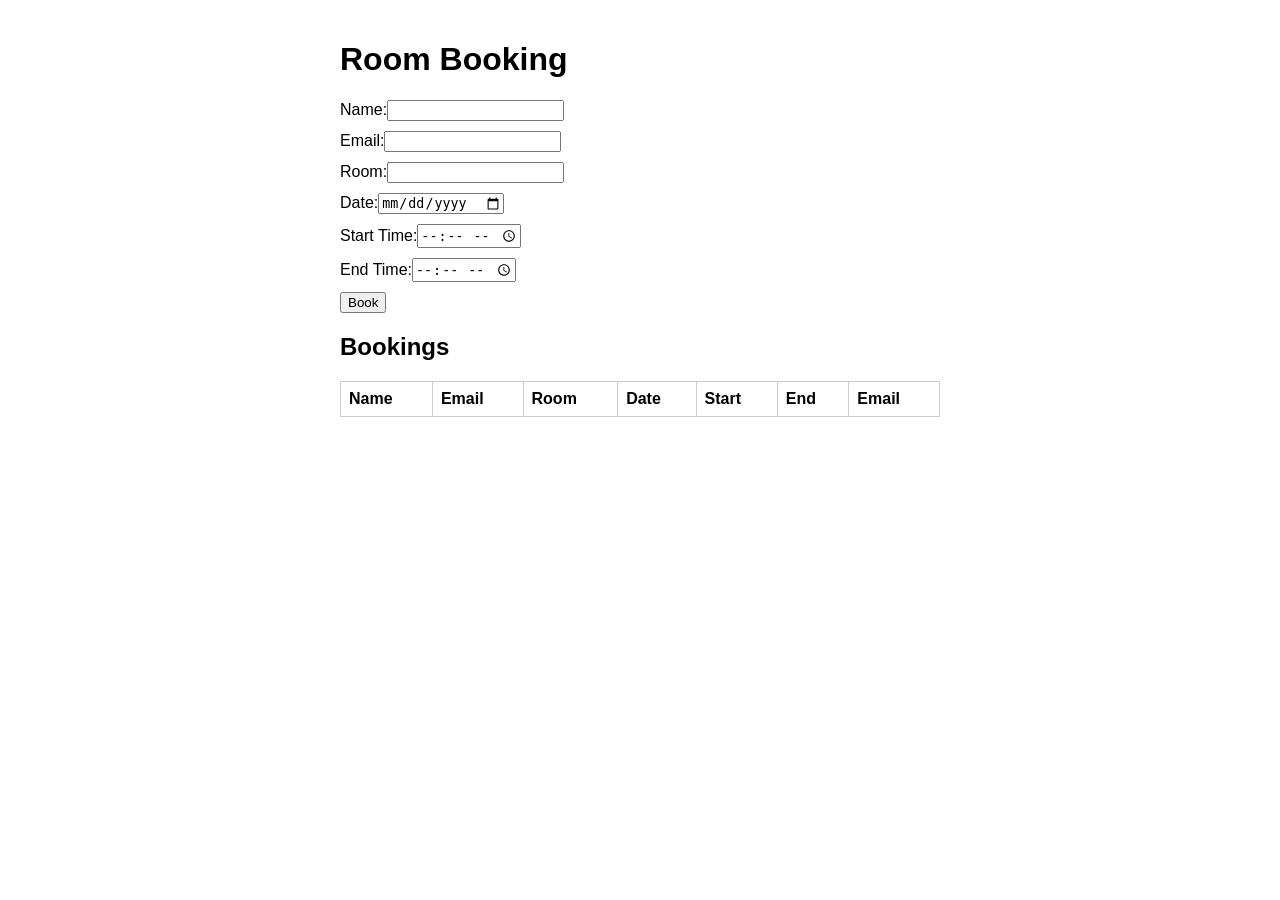
<file: index.html>
<!DOCTYPE html>
<html lang="en">
<head>
<meta charset="UTF-8">
<meta name="viewport" content="width=device-width, initial-scale=1.0">
<title>Room Booking App</title>
<link rel="stylesheet" href="style.css">
</head>
<body>
<div class="container">
<h1>Room Booking</h1>
<form id="booking-form">
<label>Name:<input type="text" id="name" required></label>
<label>Email:<input type="email" id="email" required></label>
<label>Room:<input type="text" id="room" required></label>
<label>Date:<input type="date" id="date" required></label>
<label>Start Time:<input type="time" id="start" required></label>
<label>End Time:<input type="time" id="end" required></label>
<button type="submit">Book</button>
</form>
<h2>Bookings</h2>
<table id="bookings"></table>
</div>
<script src="script.js"></script>
</body>
</html>
</file>
<file: style.css>
body { font-family: Arial, sans-serif; margin: 0; padding: 0; }
.container { max-width: 600px; margin: auto; padding: 20px; }
form label { display: block; margin-bottom: 10px; }
#bookings { width: 100%; border-collapse: collapse; margin-top: 20px; }
#bookings th, #bookings td { border: 1px solid #ccc; padding: 8px; text-align: left; }
#bookings tr:nth-child(even) { background-color: #f2f2f2; }
@media (max-width: 600px) {
  form label { display: flex; flex-direction: column; }
}
</file>
